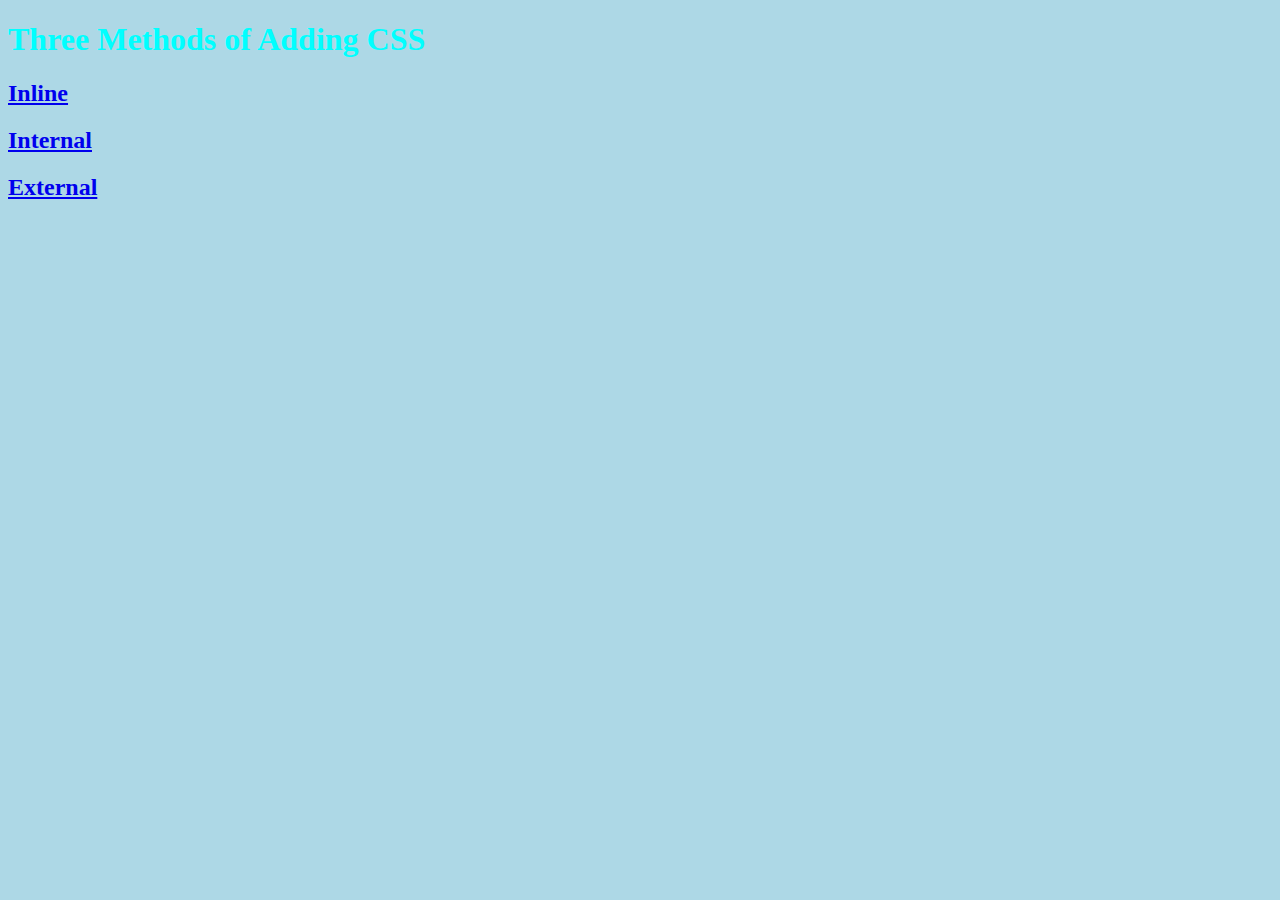
<file: index.html>
<!DOCTYPE html>
<html lang="en">

<head>
  <meta charset="UTF-8">
  <title>Adding CSS</title>
<style>
  H2{
    text-decoration: none;
  }
</style>
</head>

<body>
  <body style="background-color:lightblue"></body>
  <h1 style="color:cyan;">Three Methods of Adding CSS</h1>
 <H2>
   <a href="./inline.html">Inline</a>
 </H2>

 <H2>
   <a href="./internal.html">Internal</a>
 </H2>

 <H2>
   <a href="./external.html">External</a>
 </H2>
</body>

</html>
</file>
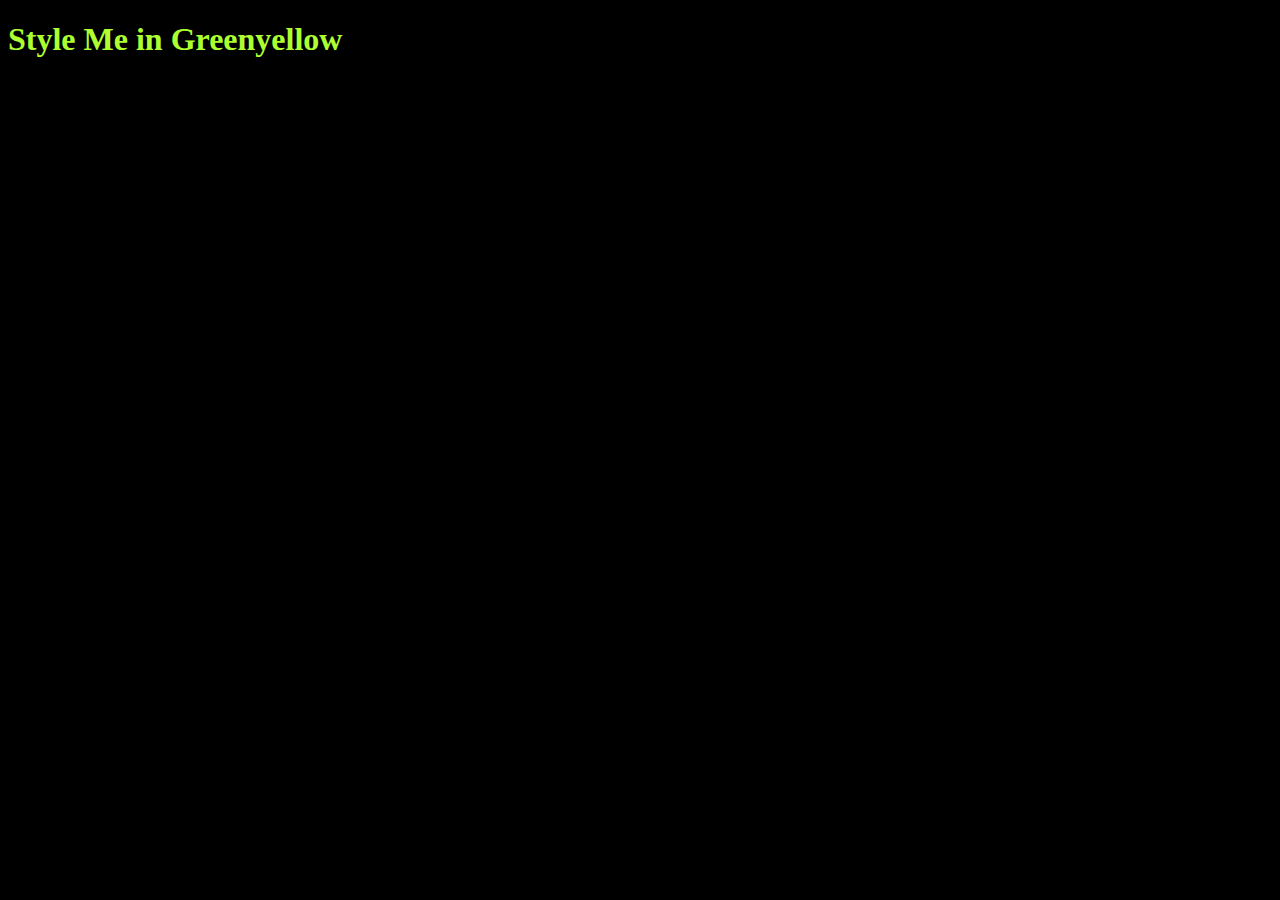
<file: external.html>
<!DOCTYPE html>
<html lang="en">
<head>
  <meta charset="UTF-8">
  <title>External</title>
  <link rel="stylesheet" href="./style.css">
</head>
<body>
  <h1>Style Me in Greenyellow</h1>
</body>
</html>
</file>
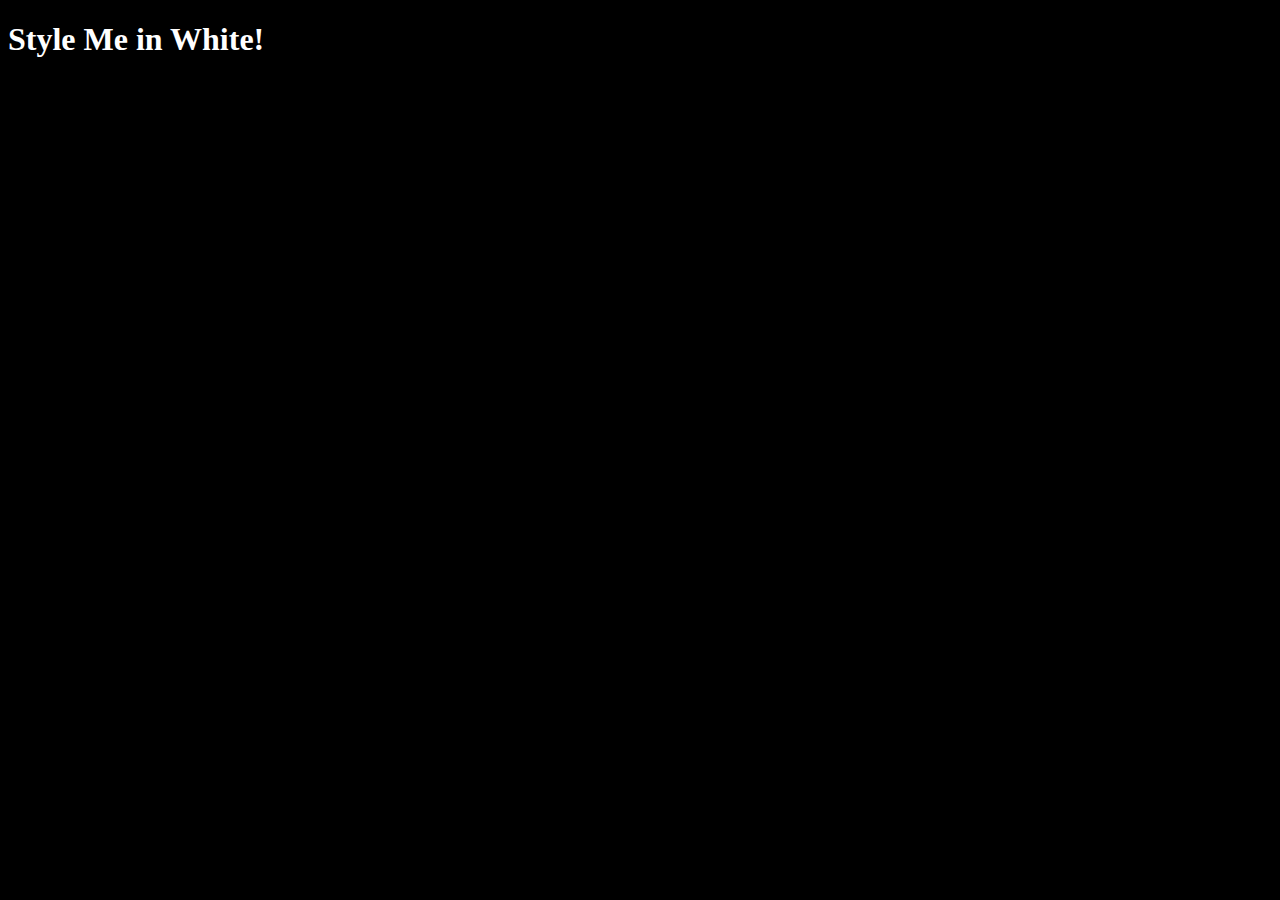
<file: inline.html>
<!DOCTYPE html>
<html lang="en">

<head>
  <meta charset="UTF-8">
  <title>Inline</title>
</head>

<body>

  <body style="background-color:black;">
    <h1 style="color: white;">Style Me in White!</h1>

</body>

</html>
</file>
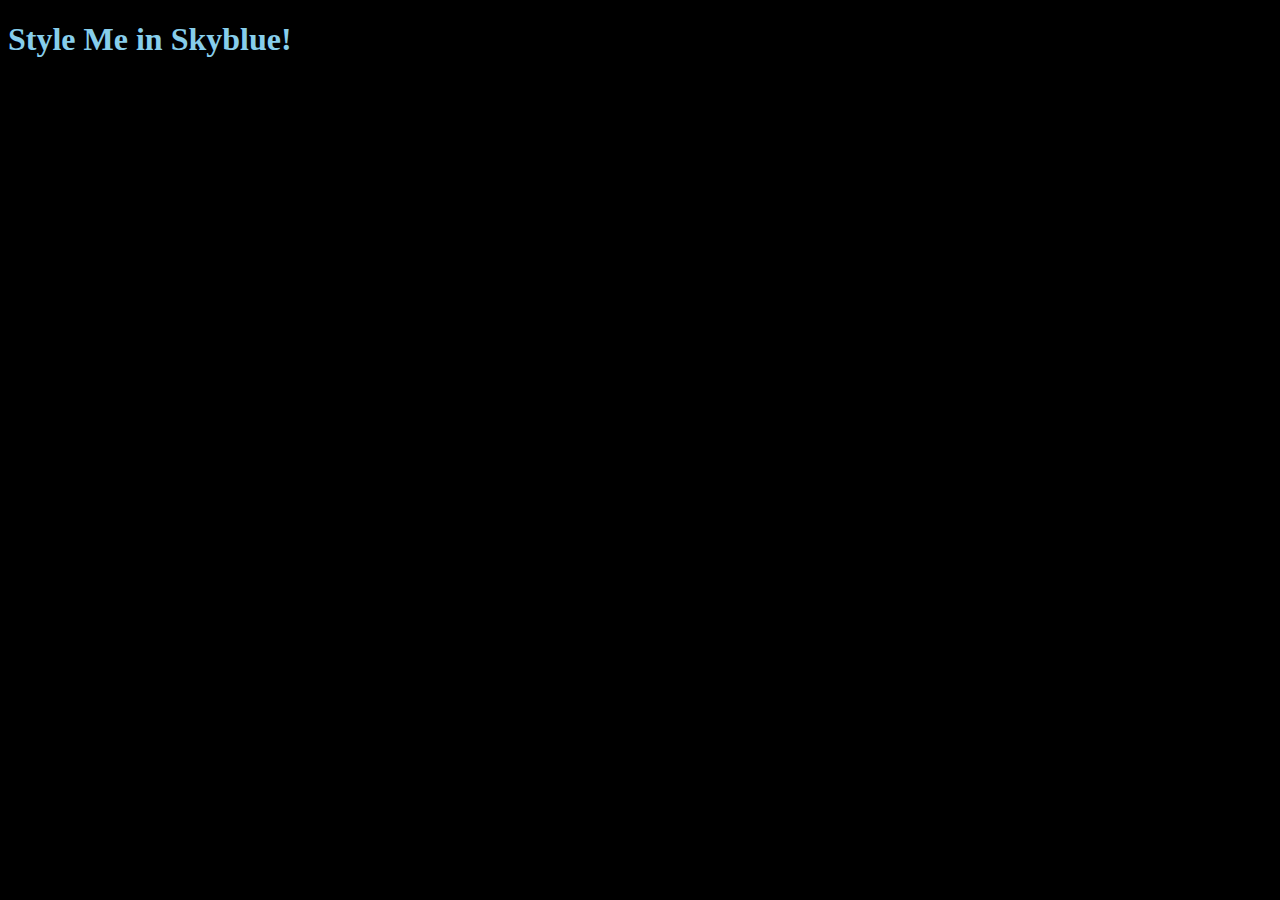
<file: internal.html>
<!DOCTYPE html>
<html lang="en">

<head>
  <meta charset="UTF-8">
  <title>Internal</title>
  <style>
    *{
      color: skyblue ;
    }
    h1{
      background-color: black;
    }
  </style>
</head>

<body>
  <body style="background-color:black;"></body>
<h1>Style Me in Skyblue!</h1>
</body>

</html>
</file>
<file: style.css>
body {background-color: black;}
*{
 color:greenyellow;
}
</file>
